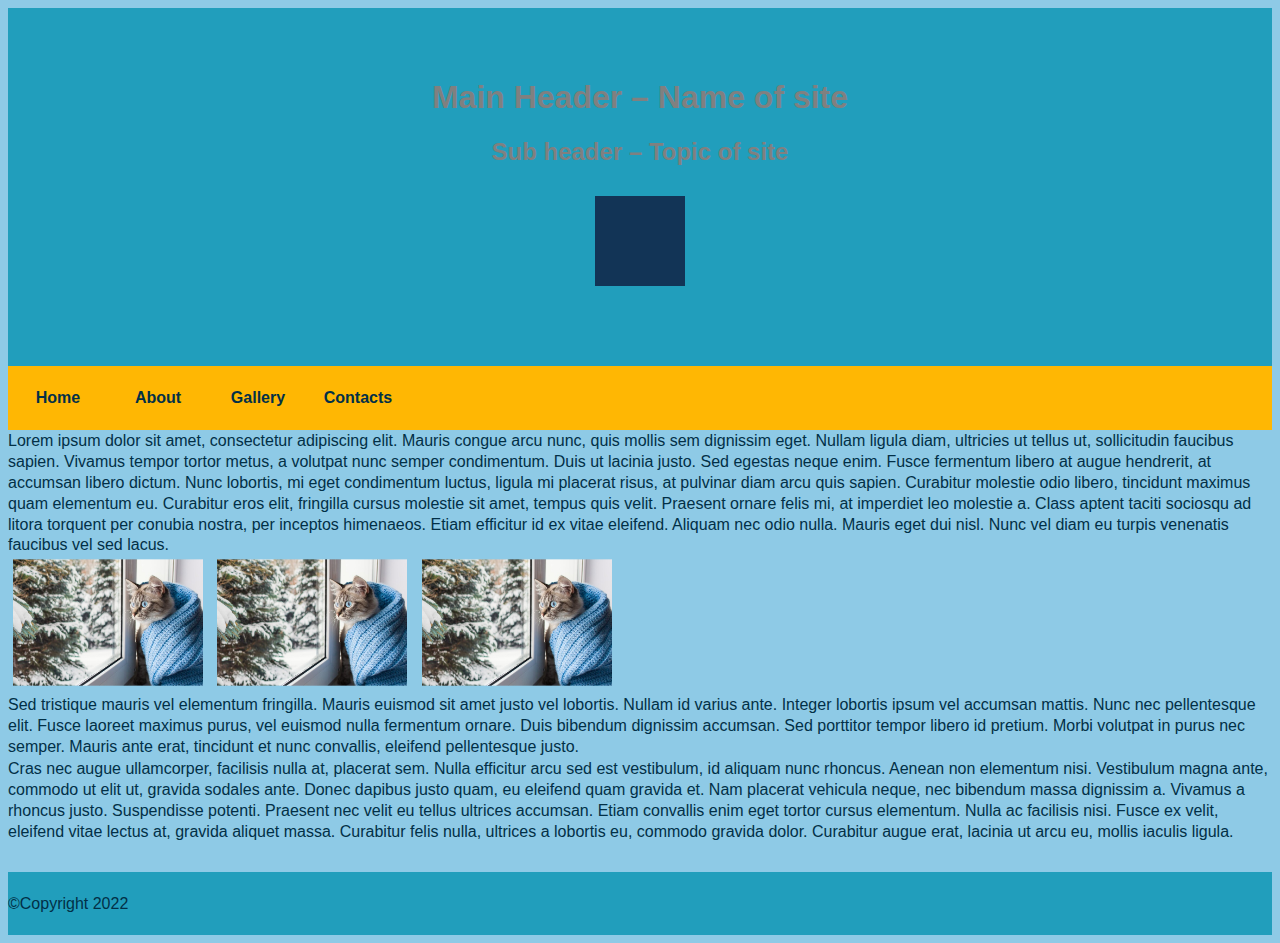
<file: index.html>
<!DOCTYPE html>
<html lang="uk">
<head>
<title></title>
<meta charset="utf-8">

<link rel="stylesheet" type="text/css" href="css/style.css">

</head>
<body>
	<header>
		<h1>Main Header – Name of site</h1>
		<h2> Sub header – Topic of site </h2>
		<div class="square"></div>
	</header>
	<nav>
		<ul>
			<li><a href="index.html">Home</a></li>
			<li><a href="info.html">About</a></li>
			<li><a href="gallery.html">Gallery</a></li>
			<li><a href="form.html">Contacts</a></li>
		</ul>
	</nav>
	<p>Lorem ipsum dolor sit amet, consectetur adipiscing elit. Mauris congue arcu nunc, quis mollis sem dignissim eget. Nullam ligula diam, ultricies ut tellus ut, sollicitudin faucibus sapien. Vivamus tempor tortor metus, a volutpat nunc semper condimentum. Duis ut lacinia justo. Sed egestas neque enim. Fusce fermentum libero at augue hendrerit, at accumsan libero dictum. Nunc lobortis, mi eget condimentum luctus, ligula mi placerat risus, at pulvinar diam arcu quis sapien. Curabitur molestie odio libero, tincidunt maximus quam elementum eu. Curabitur eros elit, fringilla cursus molestie sit amet, tempus quis velit. Praesent ornare felis mi, at imperdiet leo molestie a. Class aptent taciti sociosqu ad litora torquent per conubia nostra, per inceptos himenaeos. Etiam efficitur id ex vitae eleifend. Aliquam nec odio nulla. Mauris eget dui nisl. Nunc vel diam eu turpis venenatis faucibus vel sed lacus.</p>
	<img src="images/1.jpg" class="Img">
	<img src="images/1.jpg" class="Img">
	<img src="images/1.jpg" class="Img">
	<p>Sed tristique mauris vel elementum fringilla. Mauris euismod sit amet justo vel lobortis. Nullam id varius ante. Integer lobortis ipsum vel accumsan mattis. Nunc nec pellentesque elit. Fusce laoreet maximus purus, vel euismod nulla fermentum ornare. Duis bibendum dignissim accumsan. Sed porttitor tempor libero id pretium. Morbi volutpat in purus nec semper. Mauris ante erat, tincidunt et nunc convallis, eleifend pellentesque justo.</p>

	<p>Cras nec augue ullamcorper, facilisis nulla at, placerat sem. Nulla efficitur arcu sed est vestibulum, id aliquam nunc rhoncus. Aenean non elementum nisi. Vestibulum magna ante, commodo ut elit ut, gravida sodales ante. Donec dapibus justo quam, eu eleifend quam gravida et. Nam placerat vehicula neque, nec bibendum massa dignissim a. Vivamus a rhoncus justo. Suspendisse potenti. Praesent nec velit eu tellus ultrices accumsan. Etiam convallis enim eget tortor cursus elementum. Nulla ac facilisis nisi. Fusce ex velit, eleifend vitae lectus at, gravida aliquet massa. Curabitur felis nulla, ultrices a lobortis eu, commodo gravida dolor. Curabitur augue erat, lacinia ut arcu eu, mollis iaculis ligula.</p>



	<footer>
		<p>&#xa9;Copyright 2022</p>
	</footer>
</body>
<script src="js/script.js" type="text/javascript"></script>
</html>
</file>
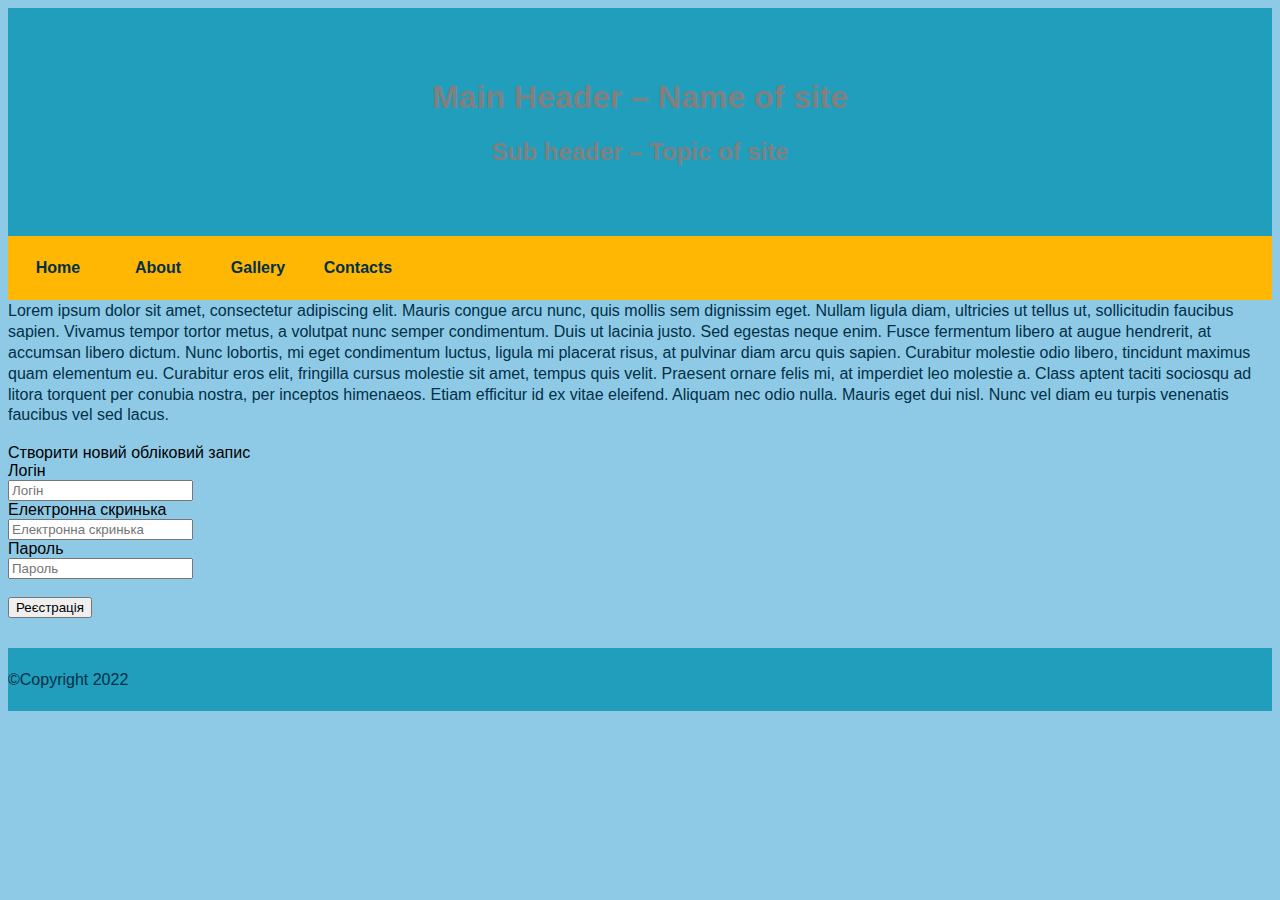
<file: form.html>
<!DOCTYPE html>
<html lang="uk">
<head>
<title></title>
<meta charset="utf-8">

<link rel="stylesheet" type="text/css" href="css/style.css">
</head>
<body>
	<header>
		<h1>Main Header – Name of site</h1>
		<h2> Sub header – Topic of site </h2>
	</header>
	<nav>
		<ul>
			<li><a href="index.html">Home</a></li>
			<li><a href="info.html">About</a></li>
			<li><a href="gallery.html">Gallery</a></li>
			<li><a href="form.html">Contacts</a></li>
		</ul>
	</nav>
	<p>Lorem ipsum dolor sit amet, consectetur adipiscing elit. Mauris congue arcu nunc, quis mollis sem dignissim eget. Nullam ligula diam, ultricies ut tellus ut, sollicitudin faucibus sapien. Vivamus tempor tortor metus, a volutpat nunc semper condimentum. Duis ut lacinia justo. Sed egestas neque enim. Fusce fermentum libero at augue hendrerit, at accumsan libero dictum. Nunc lobortis, mi eget condimentum luctus, ligula mi placerat risus, at pulvinar diam arcu quis sapien. Curabitur molestie odio libero, tincidunt maximus quam elementum eu. Curabitur eros elit, fringilla cursus molestie sit amet, tempus quis velit. Praesent ornare felis mi, at imperdiet leo molestie a. Class aptent taciti sociosqu ad litora torquent per conubia nostra, per inceptos himenaeos. Etiam efficitur id ex vitae eleifend. Aliquam nec odio nulla. Mauris eget dui nisl. Nunc vel diam eu turpis venenatis faucibus vel sed lacus.</p><br>
	<form action="" method="get" >
		<label> Створити новий обліковий запис</label><br>
      	<label>Логін </label><br>
    	<input type="text" placeholder="Логін" name="login" required><br>
      	<label>Електронна скринька </label><br>
    	<input type="email" placeholder="Електронна скринька" name="e-mail" required><br>
      	<label>Пароль </label><br>
    	<input type="password" placeholder="Пароль" name="password" required><br><br>
    	<input type="submit" value="Реєстрація">
  	</form>
	


	<footer>
		<p>&#xa9;Copyright 2022</p>
	</footer>
</body>
</file>
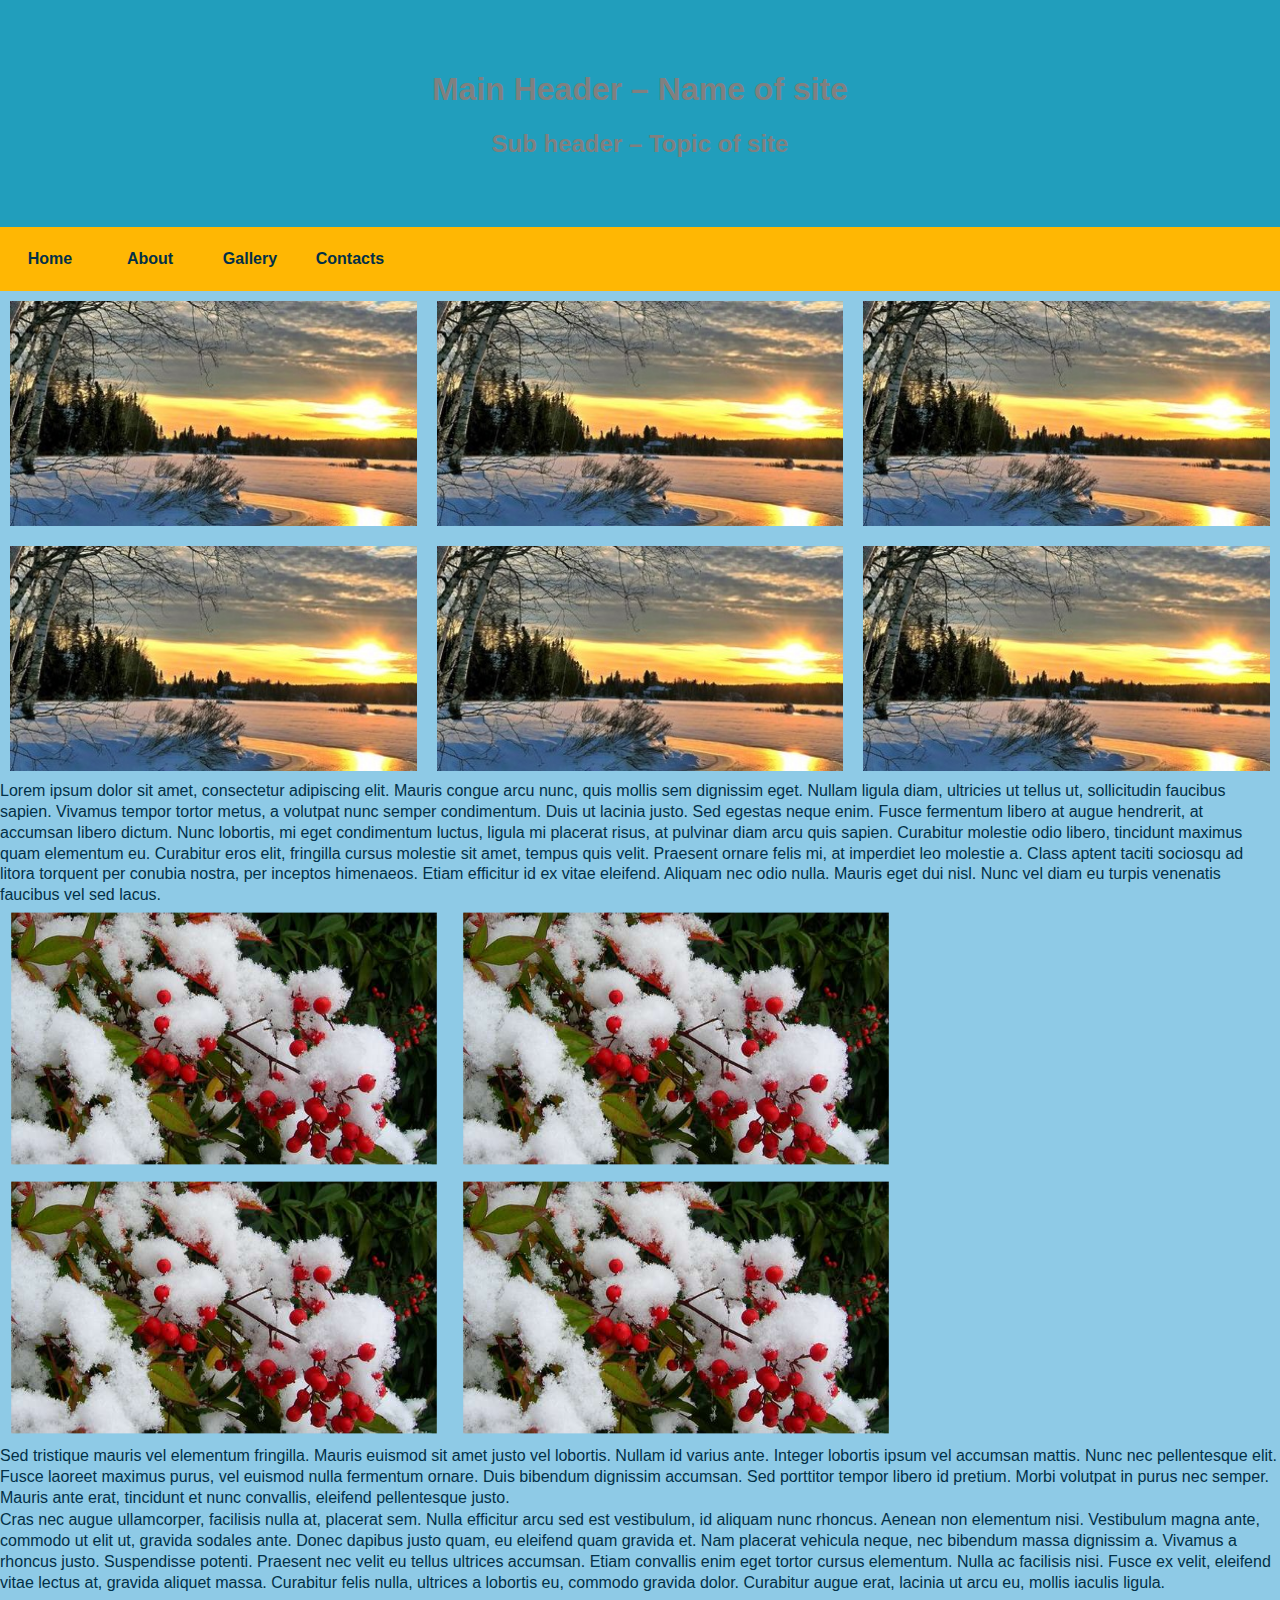
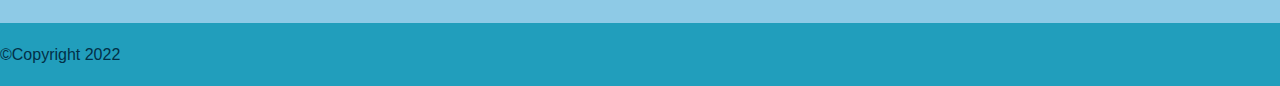
<file: gallery.html>
<!DOCTYPE html>
<html lang="uk">
<head>
<title></title>
<meta charset="utf-8">
<link rel="stylesheet" type="text/css" href="css/normalize.css" >
<link rel="stylesheet" type="text/css" href="css/style.css">

</head>
<body>
	<header>
		<h1>Main Header – Name of site</h1>
		<h2> Sub header – Topic of site </h2>
	</header>
	
		<nav>
		<ul>
			<li><a href="index.html">Home</a></li>
			<li><a href="info.html">About</a></li>
			<li><a href="gallery.html">Gallery</a></li>
			<li><a href="form.html">Contacts</a></li>
		</ul>
	</nav>
	
	<div id="main">
		<div class="img-container>">
			<ul>
				<li><img class="Img2" src="images/2.jpg" alt=""></li>
				<li><img class="Img2" src="images/2.jpg" alt=""></li>
				<li><img class="Img2" src="images/2.jpg" alt=""></li>
				<li><img class="Img2" src="images/2.jpg" alt=""></li>
				<li><img class="Img2" src="images/2.jpg" alt=""></li>
				<li><img class="Img2" src="images/2.jpg" alt=""></li>
			</ul>

		</div>
	</div>
		
	
	
	<p>Lorem ipsum dolor sit amet, consectetur adipiscing elit. Mauris congue arcu nunc, quis mollis sem dignissim eget. Nullam ligula diam, ultricies ut tellus ut, sollicitudin faucibus sapien. Vivamus tempor tortor metus, a volutpat nunc semper condimentum. Duis ut lacinia justo. Sed egestas neque enim. Fusce fermentum libero at augue hendrerit, at accumsan libero dictum. Nunc lobortis, mi eget condimentum luctus, ligula mi placerat risus, at pulvinar diam arcu quis sapien. Curabitur molestie odio libero, tincidunt maximus quam elementum eu. Curabitur eros elit, fringilla cursus molestie sit amet, tempus quis velit. Praesent ornare felis mi, at imperdiet leo molestie a. Class aptent taciti sociosqu ad litora torquent per conubia nostra, per inceptos himenaeos. Etiam efficitur id ex vitae eleifend. Aliquam nec odio nulla. Mauris eget dui nisl. Nunc vel diam eu turpis venenatis faucibus vel sed lacus.</p>
	<div class="inline-img">
			<img src="images/3.jpg" alt="List picture">
			<img src="images/3.jpg" alt="List picture">
			<img src="images/3.jpg" alt="List picture">
			<img src="images/3.jpg" alt="List picture">
		</div>
	
	<p>Sed tristique mauris vel elementum fringilla. Mauris euismod sit amet justo vel lobortis. Nullam id varius ante. Integer lobortis ipsum vel accumsan mattis. Nunc nec pellentesque elit. Fusce laoreet maximus purus, vel euismod nulla fermentum ornare. Duis bibendum dignissim accumsan. Sed porttitor tempor libero id pretium. Morbi volutpat in purus nec semper. Mauris ante erat, tincidunt et nunc convallis, eleifend pellentesque justo.</p>

	<p>Cras nec augue ullamcorper, facilisis nulla at, placerat sem. Nulla efficitur arcu sed est vestibulum, id aliquam nunc rhoncus. Aenean non elementum nisi. Vestibulum magna ante, commodo ut elit ut, gravida sodales ante. Donec dapibus justo quam, eu eleifend quam gravida et. Nam placerat vehicula neque, nec bibendum massa dignissim a. Vivamus a rhoncus justo. Suspendisse potenti. Praesent nec velit eu tellus ultrices accumsan. Etiam convallis enim eget tortor cursus elementum. Nulla ac facilisis nisi. Fusce ex velit, eleifend vitae lectus at, gravida aliquet massa. Curabitur felis nulla, ultrices a lobortis eu, commodo gravida dolor. Curabitur augue erat, lacinia ut arcu eu, mollis iaculis ligula.</p>



	<footer>
		<p>&#xa9;Copyright 2022</p>
	</footer>
</body>
</file>
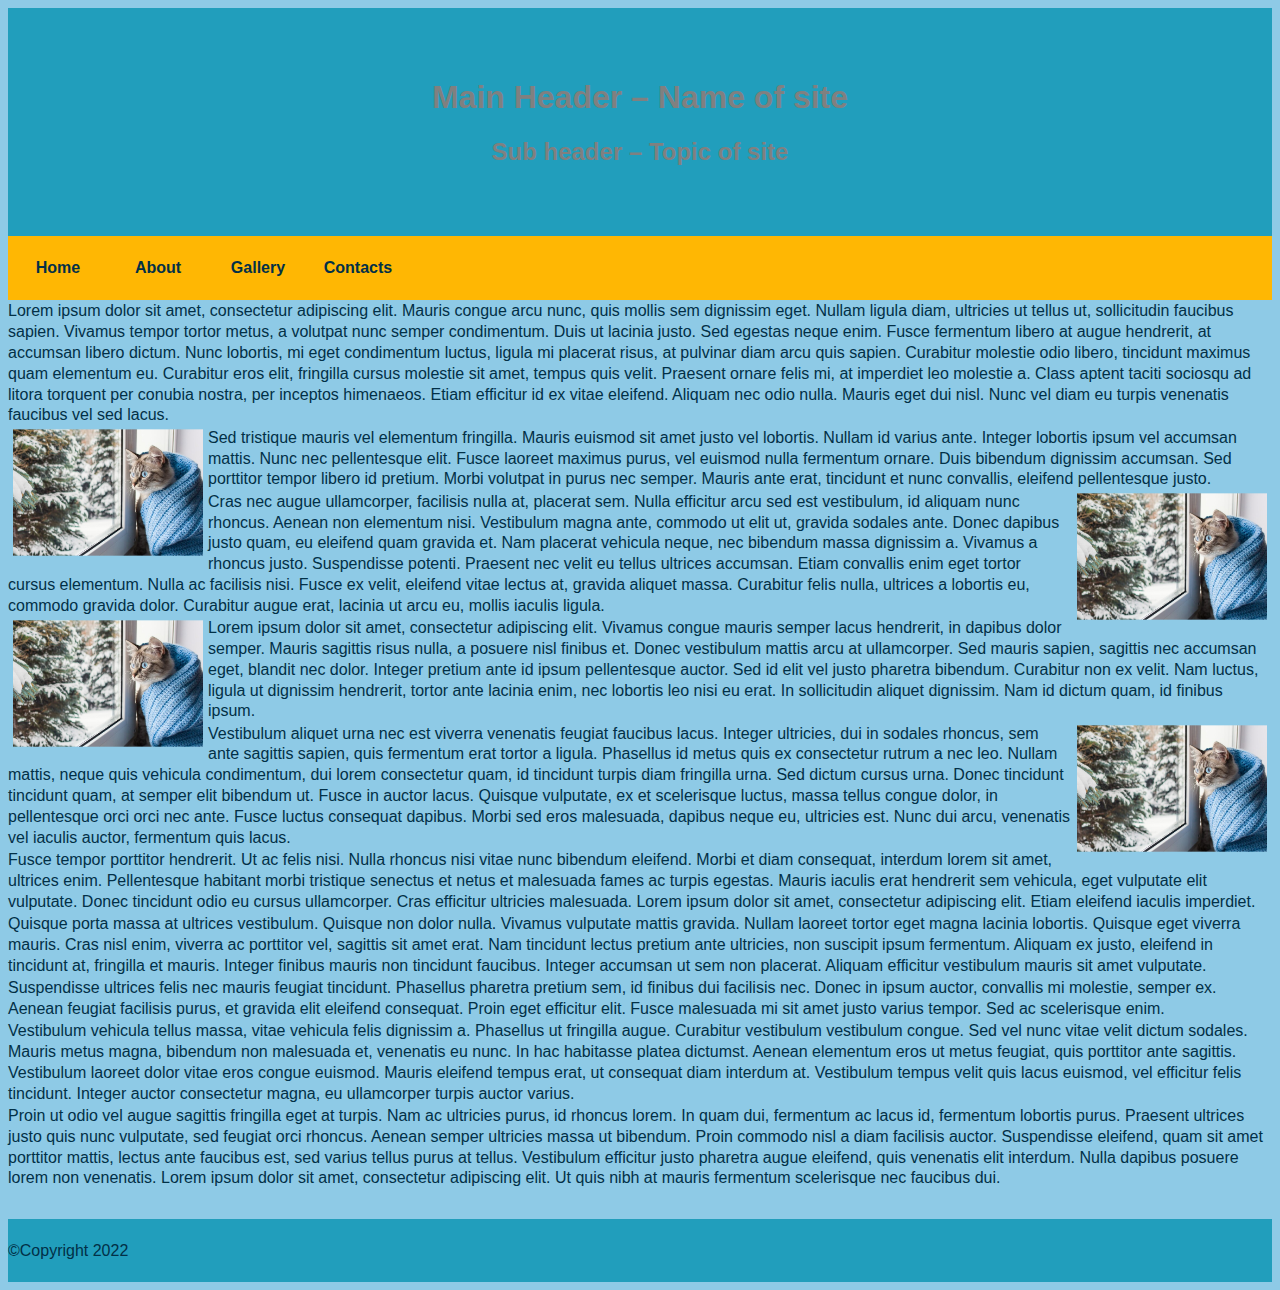
<file: info.html>
<!DOCTYPE html>
<html lang="uk">
<head>
<title></title>
<meta charset="utf-8">

<link rel="stylesheet" type="text/css" href="css/style.css">

</head>
<body>
	<header>
		<h1>Main Header – Name of site</h1>
		<h2> Sub header – Topic of site </h2>
	</header>
	<nav>
		<ul>
			<li><a href="index.html">Home</a></li>
			<li><a href="info.html">About</a></li>
			<li><a href="gallery.html">Gallery</a></li>
			<li><a href="form.html">Contacts</a></li>
		</ul>
	</nav>
	<p>Lorem ipsum dolor sit amet, consectetur adipiscing elit. Mauris congue arcu nunc, quis mollis sem dignissim eget. Nullam ligula diam, ultricies ut tellus ut, sollicitudin faucibus sapien. Vivamus tempor tortor metus, a volutpat nunc semper condimentum. Duis ut lacinia justo. Sed egestas neque enim. Fusce fermentum libero at augue hendrerit, at accumsan libero dictum. Nunc lobortis, mi eget condimentum luctus, ligula mi placerat risus, at pulvinar diam arcu quis sapien. Curabitur molestie odio libero, tincidunt maximus quam elementum eu. Curabitur eros elit, fringilla cursus molestie sit amet, tempus quis velit. Praesent ornare felis mi, at imperdiet leo molestie a. Class aptent taciti sociosqu ad litora torquent per conubia nostra, per inceptos himenaeos. Etiam efficitur id ex vitae eleifend. Aliquam nec odio nulla. Mauris eget dui nisl. Nunc vel diam eu turpis venenatis faucibus vel sed lacus.</p>
	<img src="images/1.jpg" class="Img left"> 

	<p>Sed tristique mauris vel elementum fringilla. Mauris euismod sit amet justo vel lobortis. Nullam id varius ante. Integer lobortis ipsum vel accumsan mattis. Nunc nec pellentesque elit. Fusce laoreet maximus purus, vel euismod nulla fermentum ornare. Duis bibendum dignissim accumsan. Sed porttitor tempor libero id pretium. Morbi volutpat in purus nec semper. Mauris ante erat, tincidunt et nunc convallis, eleifend pellentesque justo.</p>
	<img src="images/1.jpg" class="Img right">
	<p>Cras nec augue ullamcorper, facilisis nulla at, placerat sem. Nulla efficitur arcu sed est vestibulum, id aliquam nunc rhoncus. Aenean non elementum nisi. Vestibulum magna ante, commodo ut elit ut, gravida sodales ante. Donec dapibus justo quam, eu eleifend quam gravida et. Nam placerat vehicula neque, nec bibendum massa dignissim a. Vivamus a rhoncus justo. Suspendisse potenti. Praesent nec velit eu tellus ultrices accumsan. Etiam convallis enim eget tortor cursus elementum. Nulla ac facilisis nisi. Fusce ex velit, eleifend vitae lectus at, gravida aliquet massa. Curabitur felis nulla, ultrices a lobortis eu, commodo gravida dolor. Curabitur augue erat, lacinia ut arcu eu, mollis iaculis ligula.</p>
	<img src="images/1.jpg" class="Img left">
	<p>Lorem ipsum dolor sit amet, consectetur adipiscing elit. Vivamus congue mauris semper lacus hendrerit, in dapibus dolor semper. Mauris sagittis risus nulla, a posuere nisl finibus et. Donec vestibulum mattis arcu at ullamcorper. Sed mauris sapien, sagittis nec accumsan eget, blandit nec dolor. Integer pretium ante id ipsum pellentesque auctor. Sed id elit vel justo pharetra bibendum. Curabitur non ex velit. Nam luctus, ligula ut dignissim hendrerit, tortor ante lacinia enim, nec lobortis leo nisi eu erat. In sollicitudin aliquet dignissim. Nam id dictum quam, id finibus ipsum.</p>
<img src="images/1.jpg" class="Img right">
	<p>Vestibulum aliquet urna nec est viverra venenatis feugiat faucibus lacus. Integer ultricies, dui in sodales rhoncus, sem ante sagittis sapien, quis fermentum erat tortor a ligula. Phasellus id metus quis ex consectetur rutrum a nec leo. Nullam mattis, neque quis vehicula condimentum, dui lorem consectetur quam, id tincidunt turpis diam fringilla urna. Sed dictum cursus urna. Donec tincidunt tincidunt quam, at semper elit bibendum ut. Fusce in auctor lacus. Quisque vulputate, ex et scelerisque luctus, massa tellus congue dolor, in pellentesque orci orci nec ante. Fusce luctus consequat dapibus. Morbi sed eros malesuada, dapibus neque eu, ultricies est. Nunc dui arcu, venenatis vel iaculis auctor, fermentum quis lacus.</p>

	<p>Fusce tempor porttitor hendrerit. Ut ac felis nisi. Nulla rhoncus nisi vitae nunc bibendum eleifend. Morbi et diam consequat, interdum lorem sit amet, ultrices enim. Pellentesque habitant morbi tristique senectus et netus et malesuada fames ac turpis egestas. Mauris iaculis erat hendrerit sem vehicula, eget vulputate elit vulputate. Donec tincidunt odio eu cursus ullamcorper. Cras efficitur ultricies malesuada. Lorem ipsum dolor sit amet, consectetur adipiscing elit. Etiam eleifend iaculis imperdiet.</p>

	<p>Quisque porta massa at ultrices vestibulum. Quisque non dolor nulla. Vivamus vulputate mattis gravida. Nullam laoreet tortor eget magna lacinia lobortis. Quisque eget viverra mauris. Cras nisl enim, viverra ac porttitor vel, sagittis sit amet erat. Nam tincidunt lectus pretium ante ultricies, non suscipit ipsum fermentum. Aliquam ex justo, eleifend in tincidunt at, fringilla et mauris. Integer finibus mauris non tincidunt faucibus. Integer accumsan ut sem non placerat. Aliquam efficitur vestibulum mauris sit amet vulputate.</p>

	<p>Suspendisse ultrices felis nec mauris feugiat tincidunt. Phasellus pharetra pretium sem, id finibus dui facilisis nec. Donec in ipsum auctor, convallis mi molestie, semper ex. Aenean feugiat facilisis purus, et gravida elit eleifend consequat. Proin eget efficitur elit. Fusce malesuada mi sit amet justo varius tempor. Sed ac scelerisque enim.</p>

	<p>Vestibulum vehicula tellus massa, vitae vehicula felis dignissim a. Phasellus ut fringilla augue. Curabitur vestibulum vestibulum congue. Sed vel nunc vitae velit dictum sodales. Mauris metus magna, bibendum non malesuada et, venenatis eu nunc. In hac habitasse platea dictumst. Aenean elementum eros ut metus feugiat, quis porttitor ante sagittis. Vestibulum laoreet dolor vitae eros congue euismod. Mauris eleifend tempus erat, ut consequat diam interdum at. Vestibulum tempus velit quis lacus euismod, vel efficitur felis tincidunt. Integer auctor consectetur magna, eu ullamcorper turpis auctor varius.</p>

	<p>Proin ut odio vel augue sagittis fringilla eget at turpis. Nam ac ultricies purus, id rhoncus lorem. In quam dui, fermentum ac lacus id, fermentum lobortis purus. Praesent ultrices justo quis nunc vulputate, sed feugiat orci rhoncus. Aenean semper ultricies massa ut bibendum. Proin commodo nisl a diam facilisis auctor. Suspendisse eleifend, quam sit amet porttitor mattis, lectus ante faucibus est, sed varius tellus purus at tellus. Vestibulum efficitur justo pharetra augue eleifend, quis venenatis elit interdum. Nulla dapibus posuere lorem non venenatis. Lorem ipsum dolor sit amet, consectetur adipiscing elit. Ut quis nibh at mauris fermentum scelerisque nec faucibus dui.</p>



	<footer>
		<p>&#xa9;Copyright 2022</p>
	</footer>
</body>
</file>
<file: css/style.css>
body {
	font-family: Arial, San-Serif;
	font-size: 100%;
    background-color: #8ecae6; 
}
ul {
	margin: 0;
	padding: 0;
}
ul li {
	list-style-type: none;
}
a {
	text-decoration: none;
}
header {
	padding: 50px 0;
	background-color: #219ebc;
}
h1,h2 {
	color: grey;
	text-align: center;
}
nav {
	background-color: #ffb703;
	border-color: #fb8500;
	min-height: 64px;
}
nav li {
	float: left;
	width: 100px;
}
nav a {
	display: block;
	color: #023047;
	line-height: 4em;
	font-weight: bold;
	text-align: center;
}
nav li a:hover {
	color: #fb8500;
	background-color: #023047;
}
p {
	font-size: 16px;
	line-height: 1.3em;
	margin-top: 0.1em;
	margin-bottom: 0;
	color: #023047;
}
footer {
		background-color: #219ebc;
		color: #ffb703;
		padding: 20px 0;
		margin-top: 30px;
}
.Img2 {
    float: left; 
    width: 33.333333%; 
    padding: 10px; 
    box-sizing: border-box; 
}
.Img {
	width: 200px;
	transform: scale(0.95);
	transition: 0.3s;
	max-width: 35%;
}
.Img:hover{
	transform: scale(1.5);
}
.left {
	float: left;
}
.right {
	float: right;
}
.img-container li{
	display: inline-block;
	width: 32%;
	padding: 10px;
}
.img-container {
	text-align: center;
	margin-top: 20px;
	width: 100%
}

.img-container img {
	width: 80%;
	display: inline-block;
}
.img-container ul li {
	list-style-type: none;
}

.inline-img img{
	display: inline-block;
	width: 100%;
	text-align: center;
	transform: scale(0.95);
	transition: 0.3s;
	max-width: 35%;

}
.inline-img img:hover{
	transform: scale(2);
}


.square {
	width: 90px;
	height: 90px;
	margin: 30px auto;
	background-color: #123456;
	animation-name: spin;
	animation-duration: 4s;
	animation-timing-function: linear;
	animation-iteration-count: infinite;
	animation-direction: alternate;
}
@keyframes spin {
	0% {transform: rotate(0deg);}
	25% {background-color: yellow;}
	100% {transform: rotate(360deg);}
}
</file>
